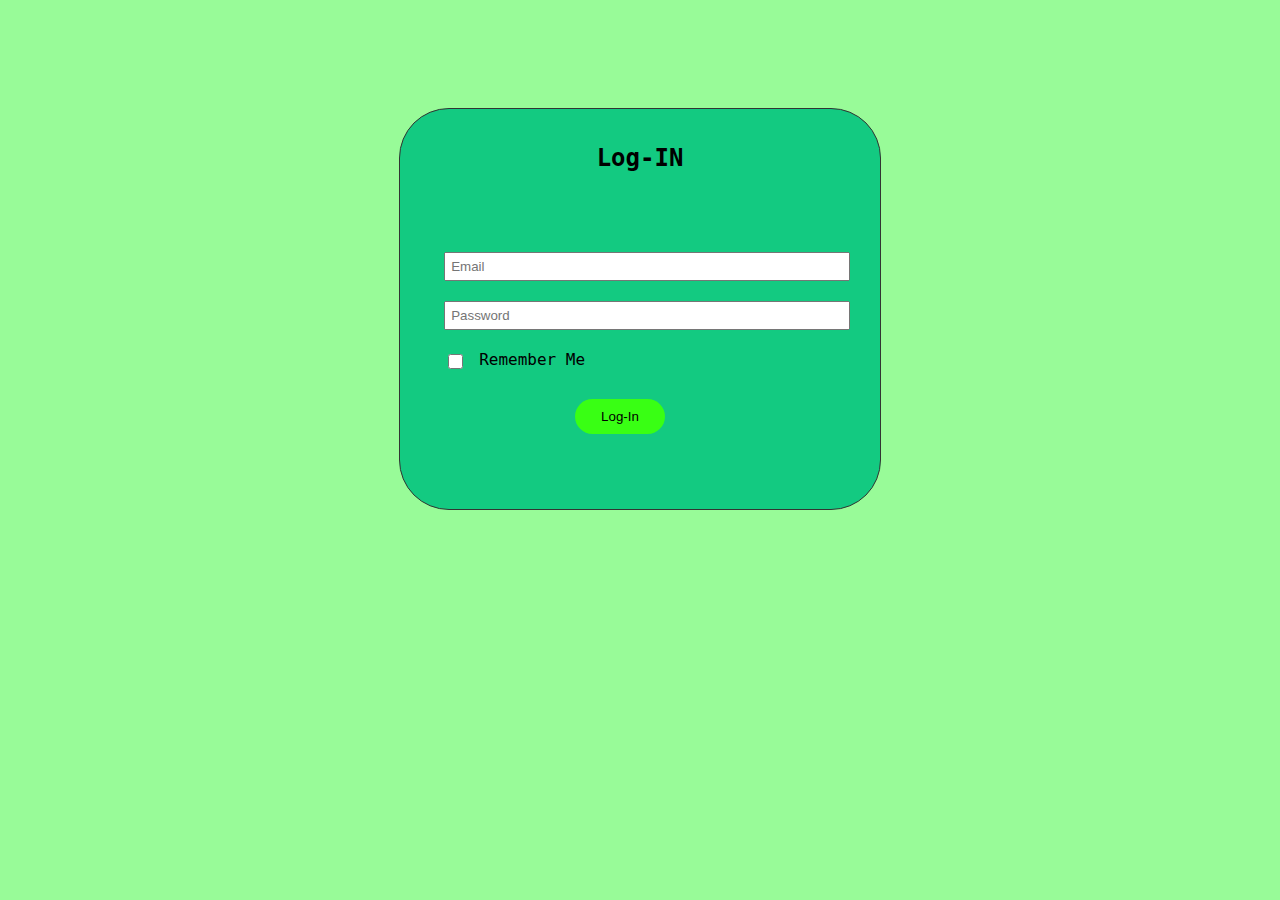
<file: HTML/login.html>
<!DOCTYPE html>
<html lang="en">
<head>
    <meta charset="UTF-8">
    <meta name="viewport" content="width=device-width, initial-scale=1.0">
    <title>LOG-IN</title>
    <link href="https://cdn.jsdelivr.net/npm/bootstrap@5.3.2/dist/css/bootstrap.min.css" rel="stylesheet" integrity="sha384-T3c6CoIi6uLrA9TneNEoa7RxnatzjcDSCmG1MXxSR1GAsXEV/Dwwykc2MPK8M2HN" crossorigin="anonymous">
    <link rel="stylesheet" href="../CSS/login.css">
</head>
<body>
    <div class="" id="main-div">
        <h2>Log-IN</h2>
        <div id="login-div">
            <input type="email" name="email" id="email" placeholder="Email" required>
            <input type="password" id="password" name="password" placeholder="Password" required>
            <div id="show-pass-div">
                <input type="checkbox" id="rememb-me">
                <label for="rememb-me">Remember Me</label>
            </div>
        </div>
        <button type="submit" id="login-btn" onclick="login()">Log-In</button>


    </div>
    <script src="..//JS/login.js"></script>
</body>
</html>
</file>
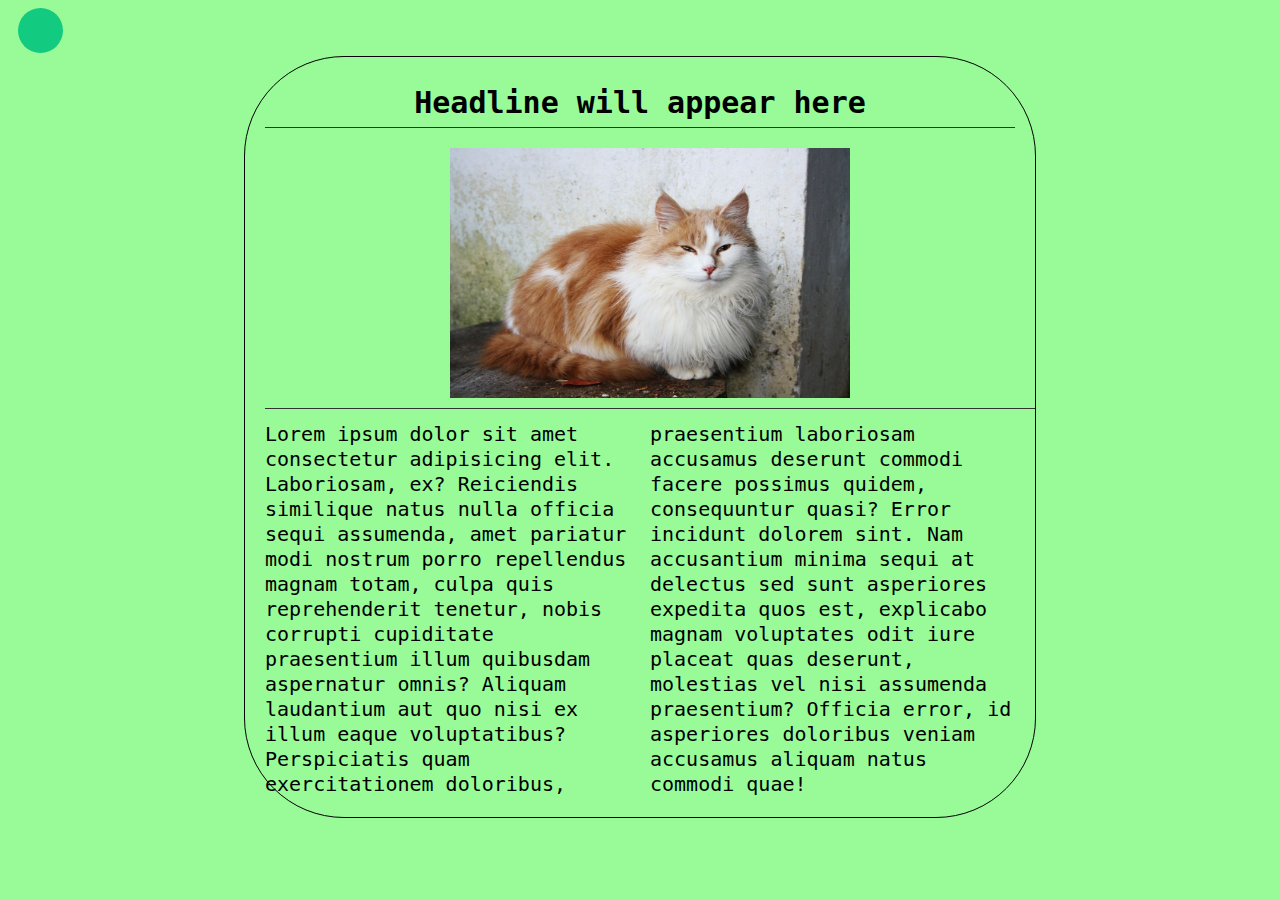
<file: HTML/news.html>
<!DOCTYPE html>
<html lang="en">
<head>
    <meta charset="UTF-8">
    <meta name="viewport" content="width=device-width, initial-scale=1.0">
    <title>News.com</title>
    <link rel="stylesheet" href="..//CSS/news.css">
    <link rel="stylesheet" href="https://cdnjs.cloudflare.com/ajax/libs/font-awesome/6.5.1/css/all.min.css" integrity="sha512-DTOQO9RWCH3ppGqcWaEA1BIZOC6xxalwEsw9c2QQeAIftl+Vegovlnee1c9QX4TctnWMn13TZye+giMm8e2LwA==" crossorigin="anonymous" referrerpolicy="no-referrer" />
   
</head>
<body>
    <div id="home-btn-div">
        <a href="../index.html" id="home-btn-anc">
            <button>
                <i class="fa fa-home" aria-hidden="true"></i>
                <div id="tooltip">Home</div>
            </button>
        </a>
    </div>
   
    <div id="content">
        <div id="news-title">
            <p>Headline will appear here</p>
        </div>

        <div id="news-img">
            <img src="..//IMG/Cat 2.jpg" alt="No IMG">
        </div>

        <div id="news-text">
            <p>
                Lorem ipsum dolor sit amet consectetur adipisicing elit. Laboriosam, ex? Reiciendis similique natus nulla officia sequi assumenda, amet pariatur modi nostrum porro repellendus magnam totam, culpa quis reprehenderit tenetur, nobis corrupti cupiditate praesentium illum quibusdam aspernatur omnis? Aliquam laudantium aut quo nisi ex illum eaque voluptatibus? Perspiciatis quam exercitationem doloribus, praesentium laboriosam accusamus deserunt commodi facere possimus quidem, consequuntur quasi? Error incidunt dolorem sint. Nam accusantium minima sequi at delectus sed sunt asperiores expedita quos est, explicabo magnam voluptates odit iure placeat quas deserunt, molestias vel nisi assumenda praesentium? Officia error, id asperiores doloribus veniam accusamus aliquam natus commodi quae!
            </p>
        </div>
    </div>
</body>
</html>
</file>
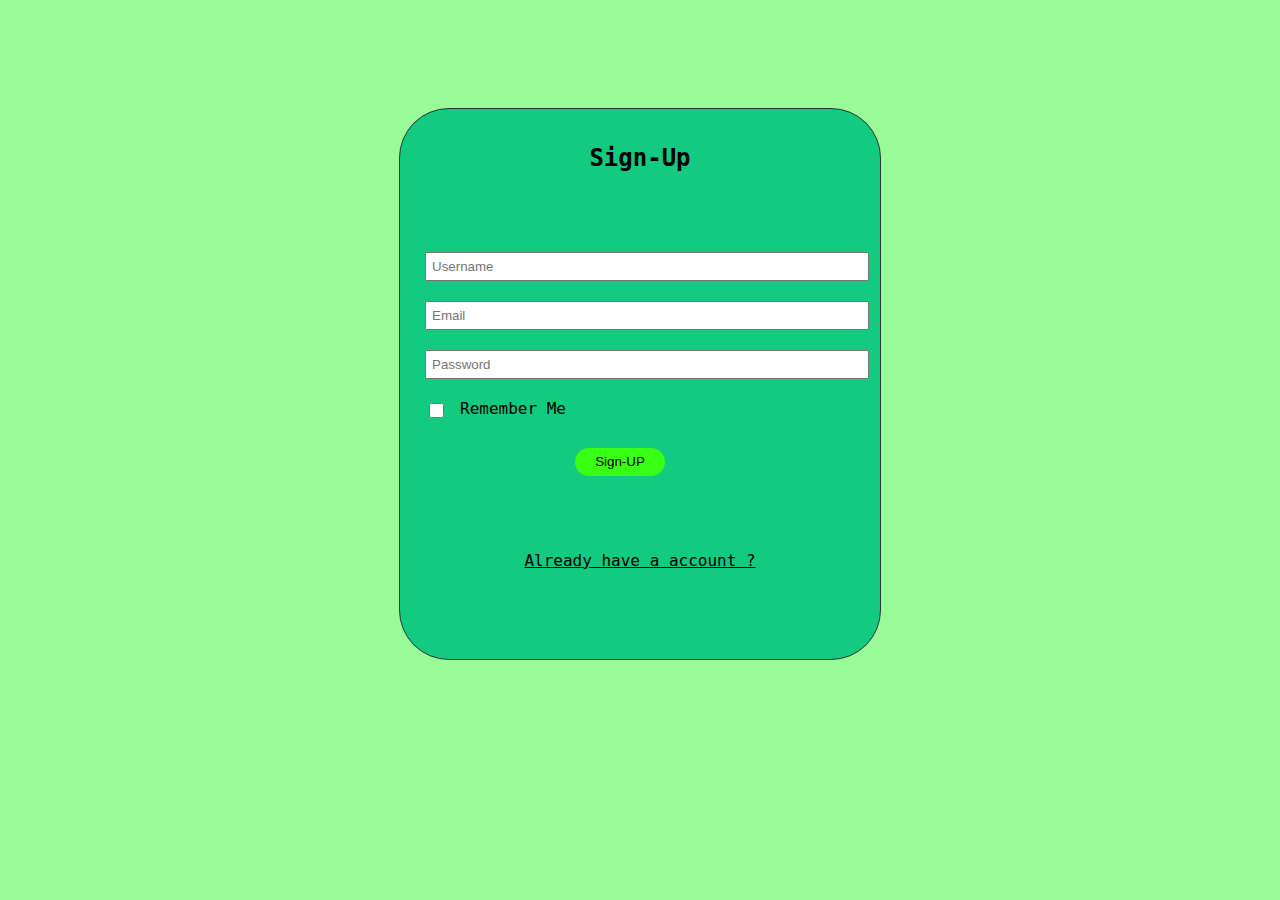
<file: HTML/sign-up.html>
<!DOCTYPE html>
<html lang="en">
<head>
    <meta charset="UTF-8">
    <meta name="viewport" content="width=device-width, initial-scale=1.0">
    <title>Sign-Up</title>
    <link href="https://cdn.jsdelivr.net/npm/bootstrap@5.3.2/dist/css/bootstrap.min.css" rel="stylesheet" integrity="sha384-T3c6CoIi6uLrA9TneNEoa7RxnatzjcDSCmG1MXxSR1GAsXEV/Dwwykc2MPK8M2HN" crossorigin="anonymous">
    <link rel="stylesheet" href="../CSS/sign-up.css">
</head>
<body>
    <div class="" id="main-div">
        <h2>Sign-Up</h2>
        <div id="sign-up-div">
            <input type="text" id="name" name="name" placeholder="Username" required>
            <input type="email" id="email" name="email" placeholder="Email" required>
            <input type="password" id="password" name="password" placeholder="Password" required>
            <div id="show-pass-div">
                <input type="checkbox" id="rememb-me">
                <label for="rememb-me">Remember Me</label>
            </div>
        </div>
        <button type="submit" id="sign-up-btn" onclick="signUp()">Sign-UP</button>
        
        <a href="..//HTML/login.html" id="alr-acc">Already have a account ?</a>

    </div>
    <script src="..//JS/sign-up.js"></script>
</body>
</html>
</file>
<file: CSS/login.css>
body{
    background-color: palegreen;
    display: flex;
    justify-content: center;
    font-family:  Consolas,monaco,monospace;
}

#main-div{
    color: black;
    background-color: #13ca81;
    height: 370px;
    width: 450px;
    border: 1px solid #323432;
    margin-top: 100px;
    border-radius: 50px;
    display: flex;
    flex-direction: column;
    padding: 15px;
}

h2{
    align-self: center;
}

#login-div{
    display: block;
    margin-top: 50px;
    align-self: center;
    padding: 10px;
}

input{
    width: 100%;
    padding: 5px;
    margin-bottom: 20px;
}

#show-pass-div{
    text-align: center;
    display: flex;
    flex-direction: row;

}

#rememb-me{
    display: inline-block;
    margin-right: 16px;
    height: 15px;
    width: 15px;
    margin-top: 4px;
}

#login-btn{
    height: 35px;
    width: 90px;
    border-radius: 22px;
    background-color: #39ff14;
    border: none;
    margin-top: 0px;
    margin-left: 160px;
    margin-bottom: 15px;
    transition: 0.15s;
}

#login-btn:hover{
    box-shadow: 1px 1px 10px black;
}

#login-btn:active{
    color: #39ff14;
    background-color: black;
    border: 1px solid #39ff14;
    box-shadow: none;
}
</file>
<file: CSS/news.css>
body{
    background-color: palegreen;
    display: flex;
    flex-direction: column;
    align-items: center;
    justify-content: center;
    font-family:Consolas,monaco,monospace ;
}

#content{
    height: 720px;
    width: 750px;
    border: 1px solid black;
    border-radius: 100px;
    padding: 20px;
}

#content div{
    margin-bottom: 10px;
}

#news-title{
    width: 100%;
    height: 50px;
    display: flex;
    align-items: center;
    justify-content: center;
    border-bottom: 1px solid #323432;
}

#news-title p{
    font-size: 30px;
    font-weight: bold;
}

#news-img{
    width: 100%;
    height: 250px;
    display: flex;
    align-items: center;
    justify-content: center;
    padding: 10px;
    border-bottom: 1px solid #323432;
}

#news-img img{
    height: 100%;
    width: 400px;
}

#news-text{
    width: 100%;
    height: 380px;
    display: flex;
    align-items: center;
    justify-content: center;
}

#news-text p{
    font-size: 20px;
    columns: 2;
    line-height: 25px;
}

#home-btn-div{
    width: 100%;
}

#home-btn-anc{
    margin-left: 10px;
    margin-top: 10px;
}

#home-btn-anc button{
    height: 45px;
    width: 45px;
    border-radius: 50%;
    border: none;
    background-color:#13ca81 ;
    position: relative;
}

#home-btn-anc button div{
    position: absolute;
    background-color: rgb(159, 158, 158);
    color: black;
    bottom: -28px;
    left: 2px;
    font-size:12px ;
    padding-left: 5px;
    padding-right: 5px;
    padding-top: 4px;
    padding-bottom: 4px;
    border-radius: 4px;
    opacity: 0;
    transition: opacity 0.15s;
    pointer-events: none;
}

#home-btn-anc button:hover #tooltip{
    opacity: 1;
}
</file>
<file: CSS/sign-up.css>
body{
    background-color: palegreen;
    display: flex;
    justify-content: center;
    font-family:  Consolas,monaco,monospace;
}

#main-div{
    color: black;
    background-color: #13ca81;
    height: 520px;
    width: 450px;
    border: 1px solid #323432;
    margin-top: 100px;
    border-radius: 50px;
    display: flex;
    flex-direction: column;
    padding: 15px;
}

h2{
    align-self: center;
}

#sign-up-div{
    display: block;
    margin-top: 50px;
    align-self: center;
    padding: 10px;
}

input{
    width: 100%;
    padding: 5px;
    margin-bottom: 20px;
}

#show-pass-div{
    text-align: center;
    display: flex;
    flex-direction: row;

}

#rememb-me{
    display: inline-block;
    margin-right: 16px;
    height: 15px;
    width: 15px;
    margin-top: 4px;
}

#sign-up-btn{
    height: 28px;
    width: 90px;
    border-radius: 22px;
    background-color: #39ff14;
    border: none;
    margin-top: 0px;
    margin-left: 160px;
    margin-bottom: 15px;
    transition: 0.15s;
}

#sign-up-btn:hover{
    box-shadow: 1px 1px 10px black;
}

#sign-up-btn:active{
    color: #39ff14;
    background-color: black;
    border: 1px solid #39ff14;
    box-shadow: none;
}

#alr-acc{
    text-align: center;
    color: black;
    margin-top: 60px;
}
</file>
